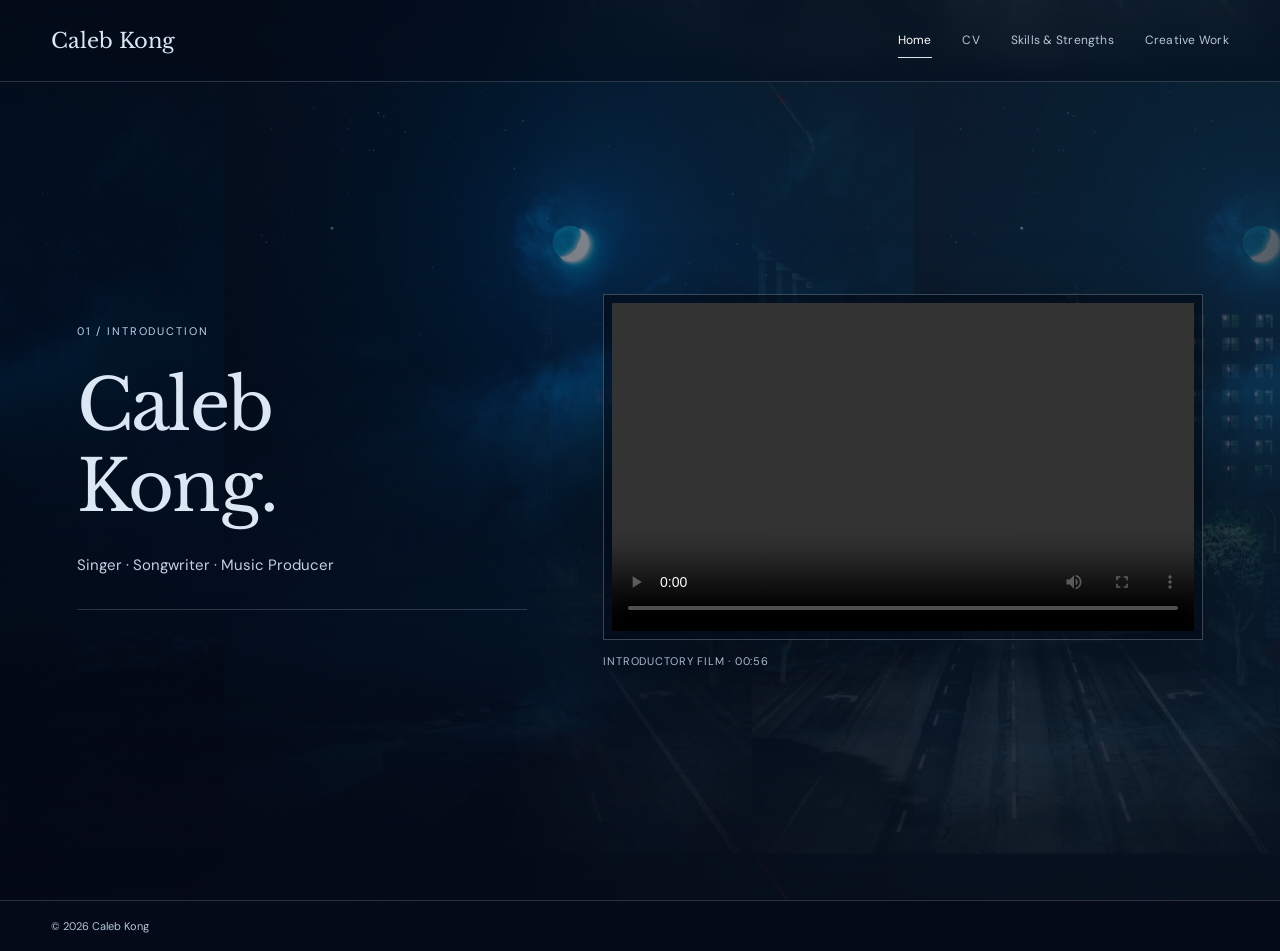
<file: index.html>
<!doctype html><html lang="en"><head><meta charset="utf-8"><meta name="viewport" content="width=device-width,initial-scale=1"><meta name="theme-color" content="#07101e"><title>Caleb Kong | Singer, Songwriter & Producer</title><meta name="description" content="Caleb Kong — singer, songwriter and music producer. Explore the introduction, creative CV, communication strengths and original song Passenger."><link rel="preconnect" href="https://fonts.googleapis.com"><link rel="preconnect" href="https://fonts.gstatic.com" crossorigin><link href="https://fonts.googleapis.com/css2?family=Libre+Baskerville:ital,wght@0,400;0,700;1,400&family=DM+Sans:wght@400;500;600;700&display=swap" rel="stylesheet"><style>
:root{--ink:#07101e;--navy:#0b1930;--ice:#dce7f5;--muted:#aebed2;--line:rgba(211,227,249,.19)}*{box-sizing:border-box}html,body{margin:0;min-height:100%;background:var(--ink);color:var(--ice)}body{font-family:'DM Sans',Arial,sans-serif}button,a{font:inherit}a{color:inherit}.backdrop{position:fixed;inset:0;z-index:0;pointer-events:none;overflow:hidden;background:#060d1b}
.backdrop:before,.backdrop:after{content:"";position:absolute;inset:0;background-repeat:no-repeat}
/* Match the original tabs template: ocean covers the viewport; city fades in from the right using a screen blend. */
.backdrop:before{background:linear-gradient(90deg,#030916c4 0%,#07112662 50%,#040a16a0 100%),linear-gradient(0deg,#050b17 0%,transparent 65%),url('assets/ocean.jpg') 38% 28%/auto 115%;opacity:.93}
.backdrop:after{background:linear-gradient(90deg,transparent 48%,#0b142b33 66%,#07101a88),url('assets/city.jpg') right 57%/auto 88%;-webkit-mask-image:linear-gradient(90deg,transparent 40%,#0008 65%,#000 100%);mask-image:linear-gradient(90deg,transparent 40%,#0008 65%,#000 100%);opacity:.62;mix-blend-mode:screen}
@media(max-width:700px){.backdrop:before{background-position:center,center,46% 26%;background-size:auto,auto,auto 110%}.backdrop:after{background-position:center,right 60%;background-size:auto,auto 80%;opacity:.52}}.veil{position:fixed;inset:0;z-index:0;background:linear-gradient(180deg,rgba(5,11,23,.12),rgba(4,9,20,.08) 42%,rgba(4,9,20,.55));pointer-events:none}
main{position:relative;z-index:1}header{height:82px;display:flex;align-items:center;justify-content:space-between;padding:0 clamp(20px,4vw,68px);border-bottom:1px solid var(--line);background:rgba(4,11,24,.45);backdrop-filter:blur(12px);position:relative;z-index:10}.brand{font-family:'Libre Baskerville',serif;font-size:21px;text-decoration:none;white-space:nowrap;letter-spacing:0}nav{display:flex;gap:clamp(12px,2.4vw,38px);align-items:center}nav button{border:0;border-bottom:1px solid transparent;background:none;color:#b9c7d8;padding:9px 0;cursor:pointer;font-size:12px;letter-spacing:.02em}nav button[aria-selected=true]{color:white;border-bottom-color:#dce7f5}nav button:hover{color:white}.page{display:none;min-height:calc(100vh - 82px);padding:clamp(32px,5vw,76px) clamp(20px,6vw,105px) 60px;animation:fade .4s ease}.page.active{display:block}@keyframes fade{from{opacity:.35;transform:translateY(7px)}to{opacity:1;transform:none}}.kicker{font-size:11px;text-transform:uppercase;letter-spacing:.17em;color:#c0d2e9;margin:0 0 24px}.serif,h1,h2,h3{font-family:'Libre Baskerville',Georgia,serif;font-weight:400;letter-spacing:-.025em}h1{font-size:clamp(42px,5.5vw,82px);line-height:1.15;margin:0 0 24px}h2{font-size:clamp(35px,4vw,62px);line-height:1.2;margin:0 0 16px}p{line-height:1.8}.sub{font-size:15px;color:#c3d0e0;line-height:1.8;max-width:640px}.home-layout{display:grid;grid-template-columns:minmax(280px,.9fr) minmax(330px,1.2fr);align-items:center;gap:clamp(30px,6vw,110px);min-height:calc(100vh - 230px)}.video-frame{border:1px solid rgba(210,230,255,.26);padding:8px;background:rgba(3,9,20,.65);box-shadow:0 25px 70px rgba(0,0,0,.35)}video{display:block;width:100%;aspect-ratio:16/9;object-fit:contain;background:#000}.video-caption{font-size:11px;color:#a9bad0;margin-top:14px;letter-spacing:.07em}.divider{height:1px;background:var(--line);margin:30px 0}.document-heading{display:flex;align-items:end;justify-content:space-between;gap:20px;flex-wrap:wrap;margin-bottom:26px}.document-shell{width:min(100%,860px);margin:auto}.document-view{display:flex;justify-content:center;align-items:flex-start;width:100%;background:transparent;border:0;box-shadow:none;height:auto;min-height:0}.document-view img{display:block;width:auto;max-width:100%;height:auto;max-height:calc(100vh - 220px);object-fit:contain;box-shadow:0 25px 70px rgba(0,0,0,.38);background:white}.action{display:inline-flex;align-items:center;gap:8px;text-decoration:none;border:1px solid rgba(221,236,255,.5);padding:11px 18px;color:#edf4ff;background:rgba(8,18,36,.35);font-size:12px}.action:hover{background:rgba(187,211,242,.13)}.pdf-note{font-size:12px;color:#bbc9da;margin-top:14px}.practice-layout{display:grid;grid-template-columns:minmax(290px,1fr) minmax(290px,1fr);gap:clamp(30px,5vw,90px);align-items:center;min-height:calc(100vh - 240px)}.practice-layout h2{font-style:italic}.track-type{color:#c5d4e7;font-size:12px;letter-spacing:.11em;text-transform:uppercase}.artist-statement{max-width:610px;font-size:15px;color:#d8e2ee;line-height:1.95}.soundcloud{background:rgba(3,10,22,.7);padding:16px;border:1px solid var(--line);box-shadow:0 24px 65px rgba(0,0,0,.3)}.soundcloud iframe{width:100%;height:166px;border:0;display:block}.soundcloud small{display:block;margin-top:15px;color:#bdc9d8;font-size:12px}.soundcloud small a{text-decoration:underline;text-underline-offset:3px}.number{font-size:11px;letter-spacing:.16em;color:#aabdd6;margin-bottom:16px}footer{position:relative;z-index:1;border-top:1px solid var(--line);background:rgba(3,9,20,.7);padding:18px clamp(20px,4vw,68px);display:flex;justify-content:space-between;gap:20px;color:#b6c7dc;font-size:11px}footer a{text-decoration:none}@media(max-width:850px){header{height:auto;min-height:82px;align-items:flex-start;flex-direction:column;gap:14px;padding-top:20px;padding-bottom:14px}nav{width:100%;overflow-x:auto;gap:24px;white-space:nowrap}.page{min-height:calc(100vh - 125px)}.home-layout,.practice-layout{grid-template-columns:1fr;min-height:auto}.home-layout{gap:30px}.document-view{height:auto;min-height:0}.document-view img{max-height:none;width:min(100%,720px)}.practice-layout{gap:34px}footer{flex-direction:column;gap:8px}}@media(max-width:480px){h1{font-size:44px}h2{font-size:38px}.page{padding:32px 19px 50px}.document-view{height:auto;min-height:0}.soundcloud{padding:10px}}
</style></head><body><div class="backdrop"></div><div class="veil"></div><header><a class="brand" href="#home">Caleb Kong</a><nav role="tablist" aria-label="Website sections"><button role="tab" data-tab="home" aria-selected="true">Home</button><button role="tab" data-tab="cv" aria-selected="false">CV</button><button role="tab" data-tab="strengths" aria-selected="false">Skills &amp; Strengths</button><button role="tab" data-tab="work" aria-selected="false">Creative Work</button></nav></header><main>
<section class="page active" id="home" role="tabpanel"><div class="home-layout"><div><p class="kicker">01 / Introduction</p><h1>Caleb<br>Kong.</h1><p class="sub">Singer · Songwriter · Music Producer</p><div class="divider"></div></div><div><div class="video-frame"><video controls playsinline preload="metadata" aria-label="Caleb Kong introductory video"><source src="assets/introduction.mp4" type="video/mp4">Your browser does not support HTML5 video. <a href="assets/introduction.mp4">Watch the introduction</a>.</video></div><div class="video-caption">INTRODUCTORY FILM · 00:56</div></div></div></section>
<section class="page" id="cv" role="tabpanel" hidden><div class="document-shell"><p class="kicker">02 / CV</p><div class="document-heading"><div><h2>Creative CV</h2></div></div><div class="document-view"><img src="assets/cv-page.jpg" alt="Caleb Kong curriculum vitae" loading="lazy"></div></div></section>
<section class="page" id="strengths" role="tabpanel" hidden><div class="document-shell"><p class="kicker">03 / Statement</p><div class="document-heading"><div><h2>Skills &amp; Strengths</h2></div></div><div class="document-view"><img src="assets/statement-page.jpg" alt="Statement of skills and strengths as a creative communicator" loading="lazy"></div></div></section>
<section class="page" id="work" role="tabpanel" hidden><p class="kicker">04 / Creative Work</p><div class="practice-layout"><div><h2>Passenger</h2><p class="track-type">Written · Performed · Produced by Caleb Kong</p><div class="divider"></div><p class="artist-statement"><em>Passenger</em> is an original alternative-pop love song that I wrote, performed and produced. The demo was created using guitar, piano, bass and vocals. The inspiration for the song is from a simple moment in the car with my partner, when I realized that I had often found myself in the passenger seat, accompanying someone I cared about. This idea became the foundation of the song, telling the story of being a passenger to someone else not just physically, but also emotionally.</p></div><div><div class="soundcloud"><iframe title="Passenger — SoundCloud audio player" loading="lazy" allow="autoplay" src="https://w.soundcloud.com/player/?url=https%3A%2F%2Fsoundcloud.com%2Fcaleb-72993554%2Fassessment-3&amp;color=%235777a9&amp;auto_play=false&amp;hide_related=true&amp;show_comments=false&amp;show_user=true&amp;show_reposts=false&amp;visual=false"></iframe><small>Listen here, or <a href="https://on.soundcloud.com/mKGllEvLrvcAnFHeNO" target="_blank" rel="noopener noreferrer">open Passenger on SoundCloud ↗</a></small></div></div></div></section>
</main><footer><span>© 2026 Caleb Kong</span></footer><script>
const buttons=[...document.querySelectorAll('[data-tab]')],pages=[...document.querySelectorAll('.page')];function show(tab){if(!pages.some(p=>p.id===tab))tab='home';for(const b of buttons){let active=b.dataset.tab===tab;b.setAttribute('aria-selected',active?'true':'false');b.tabIndex=active?0:-1}for(const p of pages){let active=p.id===tab;p.classList.toggle('active',active);p.hidden=!active}if(tab!=='home'){document.querySelector('video')?.pause()}window.scrollTo({top:0,behavior:'instant'})}buttons.forEach(b=>b.addEventListener('click',()=>{location.hash=b.dataset.tab}));window.addEventListener('hashchange',()=>show(location.hash.slice(1)));show(location.hash.slice(1)||'home');document.querySelector('.brand').addEventListener('click',()=>{if(location.hash==='#home')show('home')});
</script></body></html>
</file>
